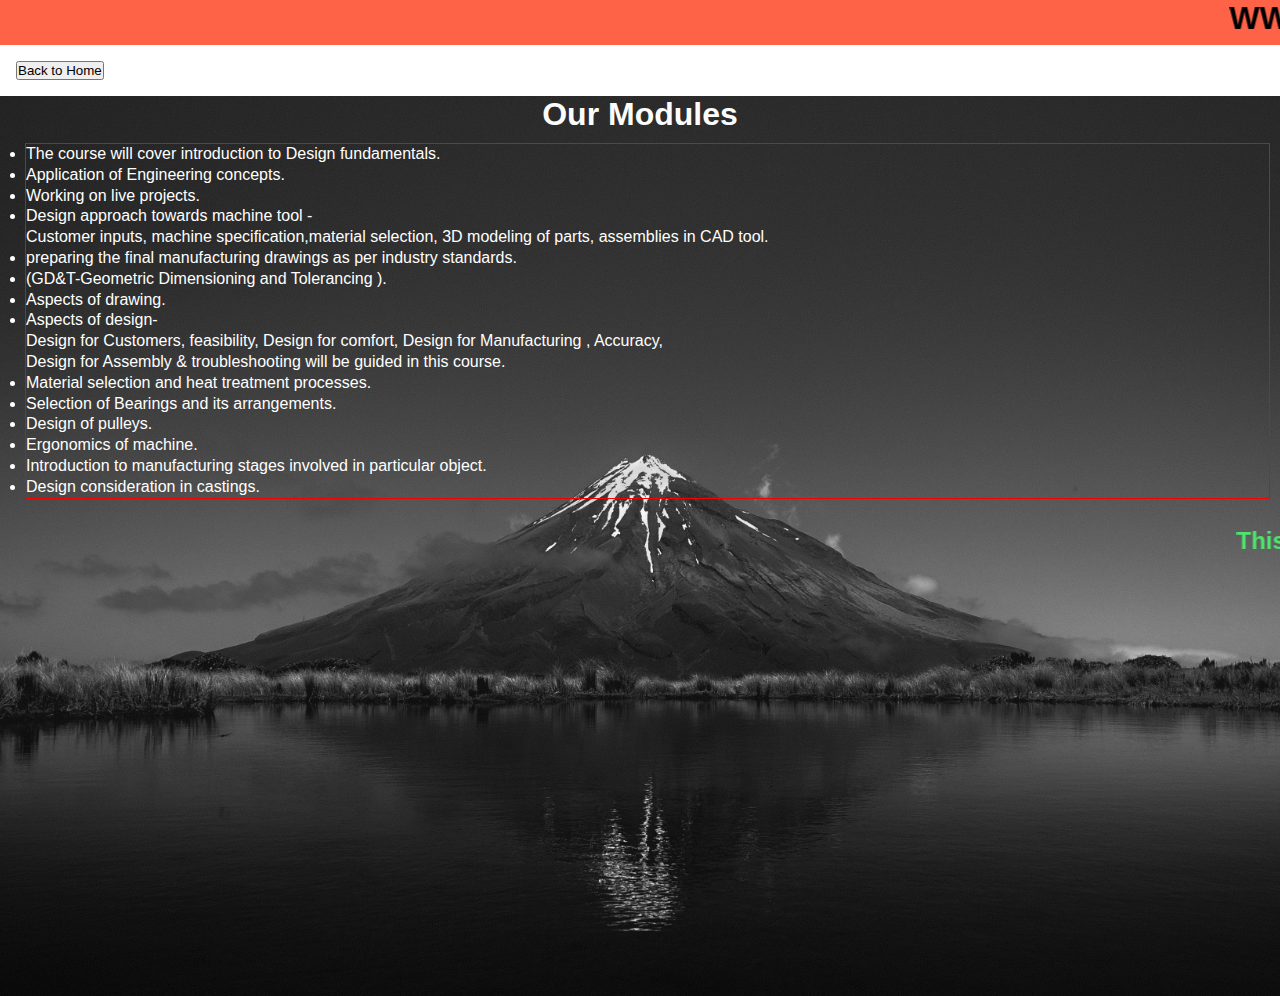
<file: modules.html>
<!DOCTYPE html>
<html>
<head>
<meta name="viewport" content="width=device-width, initial-scale=1">
<style>
body, html {
  height: 100%;
  margin: 0;
}

.bg {
  /* The image used */
  background-image: url("back.jpg");

  /* Full height */
  height: 100%; 

  /* Center and scale the image nicely */
  background-position: center;
  background-repeat: no-repeat;
  background-size: cover;
}
</style>
<link rel="stylesheet" href="style.css">
</head>

<body>

  <html>
    <head>
    <meta name="viewport" content="width=device-width, initial-scale=1">
    <style>
     body {
    font-family: "Lato", sans-serif;
  }
  
  .sidebar {
    height: 100%;
    width: 0;
    position: fixed;
    z-index: 1;
    top:0;
    left: 0;
    background-color: #111;
    overflow-x: hidden;
    transition: 0.5s;
    padding-top: 60px;
  }
  
  .sidebar a {
    padding: 8px 8px 8px 32px;
    text-decoration: none;
    font-size: 25px;
    color: #818181;
    display: block;
    transition: 0.3s;
  }
  
  .sidebar a:hover {
    color: #f1f1f1;
  }
  
  .sidebar .closebtn {
    position: absolute;
    top: 0;
    right: 25px;
    font-size: 36px;
    margin-left: 50px;
  }
  
  .openbtn {
    font-size: 20px;
    cursor: pointer;
    background-color: #111;
    color: white;
    padding: 10px 15px;
    border: none;
  }
  
  .openbtn:hover {
    background-color: #444;
  }
  
  #main {
    transition: margin-left .5s;
    padding: 16px;
  }
  
  /* On smaller screens, where height is less than 450px, change the style of the sidenav (less padding and a smaller font size) */
  @media screen and (max-height: 450px) {
    .sidebar {padding-top: 15px;}
    .sidebar a {font-size: 18px;}
  
  }
  .course{
color: #fff;
border: 1px solid rgb(238, 4, 4);
  margin: 10px 10px 10px 25px;
  background-color:transparent;
  line-height:1.3;

  }
    </style>
      
    </head>
   
    <body>
      <h1 style="background-color:Tomato;"><marquee>WWW.CADTECH4U.GA</marquee></h1>
      <div id="mySidebar" class="sidebar">
        <a href="javascript:void(0)" class="closebtn" onclick="closeNav()">×</a>
        <a href="contact.html">Contact Us</a>
        <a href="modules.html">Modules</a>
        <a href="#">Course Details</a>
        <a href="#">My Cources</a>
        <a href="#Cart">Cart</a>
        <a href="#FAQ">FAQ</a>
        <a href="index.html">Home</a>
      </div>
  
   
    
    <div id="main">
      <button onclick= "window.location.href='index.html'">Back to Home</button>  
      
    </div>
    
    <script>
    function openNav() {
      document.getElementById("mySidebar").style.width = "250px";
      document.getElementById("main").style.marginLeft = "250px";
    }
    
    function closeNav() {
      document.getElementById("mySidebar").style.width = "0";
      document.getElementById("main").style.marginLeft= "0";
    }
    </script>
       
    </body>
    </html> 
    

<div class="bg"> <div><h1 style="text-align: center;"><p style="color:rgb(252, 252, 252)">Our Modules</p></h1></div>
<div class="course"><ul><li>The course will cover introduction to Design fundamentals.</li>
<li>Application of Engineering concepts.</li><li>Working on live projects.</li>
<li>Design approach towards machine tool -</li> <p>Customer inputs, machine specification,material 
selection,  3D modeling of parts, assemblies in CAD tool.</p><li>preparing the final manufacturing drawings as per industry standards.</li><li>(GD&T-Geometric Dimensioning and Tolerancing ).</li>
<li>Aspects of drawing.</li> <li>Aspects of design-</li> Design for Customers, feasibility, Design for comfort, Design for Manufacturing , Accuracy,<br> Design for Assembly & troubleshooting  will be guided in this course.<br>
<li>Material selection and heat treatment processes.</li>
<li>Selection of Bearings and its arrangements.</li>
<li>Design of pulleys.</li>
<li>Ergonomics of machine.</li>
<li>Introduction to manufacturing stages involved in particular object.</li>
<li>Design consideration in castings.</li></ul></div>
​
<section>

<marquee> <h2 style="color:rgb(78, 228, 110)">This course will definitely bridge the gap between fresh engineering students and manufacturing core companies to some extent.
</h2></marquee></section>
</div>


</body>
</html>
</file>
<file: style.css>
*{
  margin: 0;
  padding: 0;
  font-family: sans-serif;
}

.main{
  width: 100%;
  height: 100vh;
  position: relative;
  overflow:hidden;
  background: linear-gradient(to right,#9c27b0,#8ecdff) 
}
nav{
    width: 80%;
    position: sticky;
    margin: 20px auto;
    z-index: 1;
    display: flex;
    align-items: center;
}
.logo {
   flex-basis:20%;
   
}
.logo img{
width:150px;
position: absolute;
left: 10px;
top:10;
}

.logo h4{
color: #fff;
position: absolute;
top: 10;
right:10;

}

.informaton{
width: 1000px;
height: 1000px;
position: absolute;
top: 50%;
left: -10%;
transform: translateY(-50%);
}
#circle{
  width: 1000px;
  height: 1000px;
  position: absolute;
  top: -10%;
  left: -18%;
  border-radius:50%;
 transform: rotate(0deg);
 transition: 1s;
}
.feature img{
width: 100px;
}
.feature {
  position: absolute;
  display: flex;
  color: #fff;
}
.feature div{
  margin-left:30px;
}
.feature div p{
  margin-top:8px;
}
.one{
  top: 450px;
  right: 50px;

}
.two{
  top: 150px;
  right: 350px;
  transform:rotate(-90deg);
}
.three{
  bottom: 450px;
  left: 50px;
   transform:rotate(-180deg);
}
.four {
  bottom: 150px;
  right: 400px;
  transform:rotate(-270deg);
}
.mobile{
width: 300px;
position: absolute;
top: 400px;
left: 100px;
transform: translateY(-50%);
z-index: 1;
}
.controls{
position: absolute;
left: 5%;
top:30%;
transform: translateY(-50%);
text-align: center;

}
.controls h2{
margin: 5px 0;
color: rgb(0, 0, 0);
}
#upBtn{
width: 30px;
cursor: pointer;
}
#downBtn{
  width: 30px;
  cursor: pointer;
  transform:rotate(180deg);
  }
.overlay{
width:0;
height:0;
border-top: 600px solid #fff;
border-right:600px solid transparent;
border-bottom: 600px solid #fff;
border-left: 600px solid #fff;
position: absolute;
left:-350;
top:-200;

}
</file>
